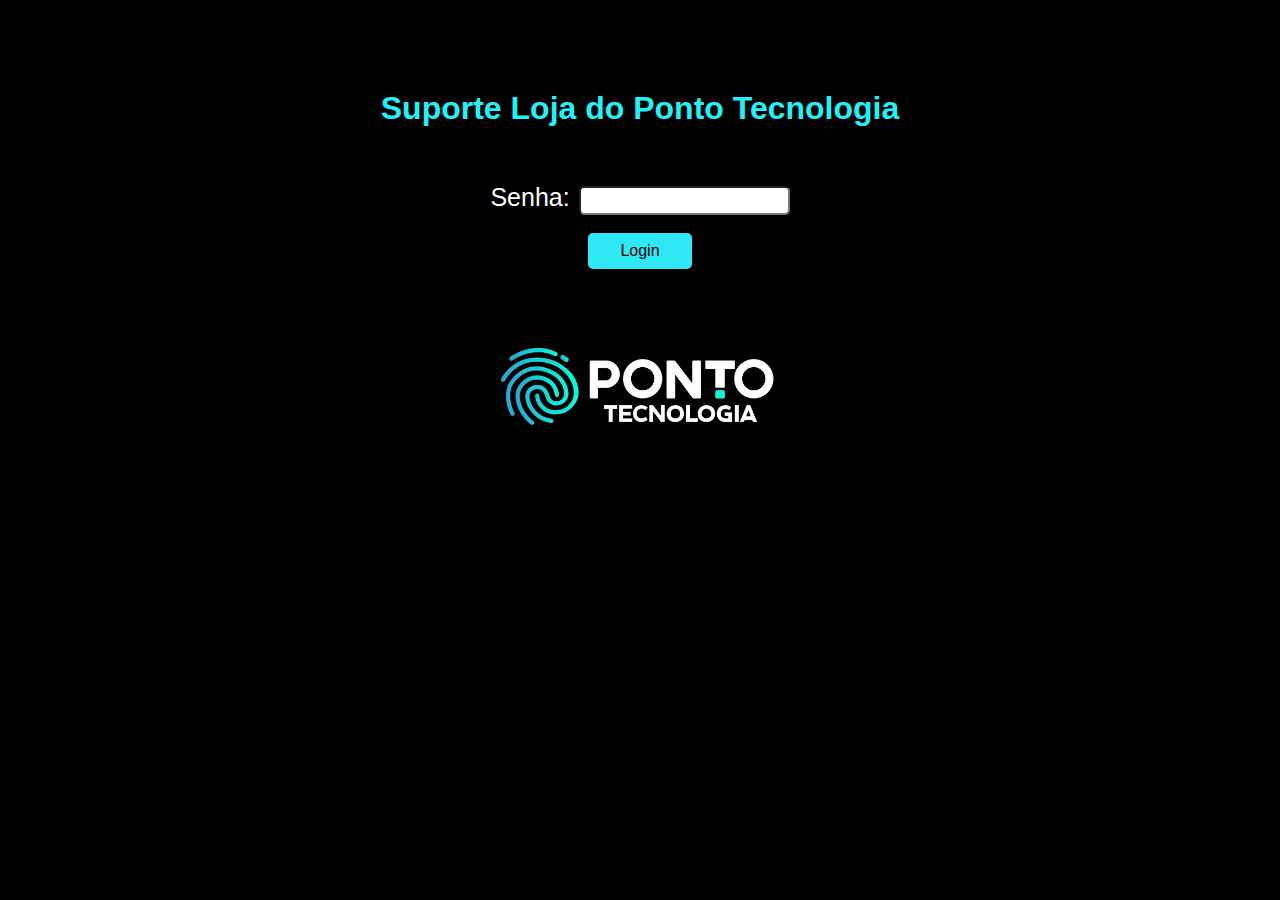
<file: index.html>
<!DOCTYPE html>
<html lang="pt-br">
<head>
    <meta charset="UTF-8">
    <meta name="viewport" content="width=device-width, initial-scale=1.0">
    <meta http-equiv="Cache-Control" content="no-store, no-cache, must-revalidate">
    <meta http-equiv="Pragma" content="no-cache">
    <meta http-equiv="Expires" content="0">
    <link rel="stylesheet" href="styles.css">
    <title>LINKS SUPORTE</title>
</head>
<body>
    <header>
        <div id="logo">
            <h1><a href="https://lojadoponto.com.br/" target="_blank"><img id="logo" src="Ponto_Tecnologia_sem fundo.png" alt="Logo"></a>Suporte Loja do Ponto Tecnologia</h1>
            
        </div>
        
        <div id="instagram">
            <p><a href="https://www.instagram.com/pontotecnologiaoficial/" target="_blank"><img 
               id="inst" src="instagram3.png" alt="Instagram">pontotecnologia</a></p>
        </div>
        <!--<a href="login.html">--><button class="botao-sair" id="logoutButton">Sair</button>
    </header>
    <div id="links">
        <h2>BAIXAR SOFTWARES: </h2>
        <p>INSTALADOR PONTO SECULLUM 4: <a href="https://secullum.com.br/ponto4/Pontosec4-setup.exe">https://secullum.com.br/ponto4/Pontosec4-setup.exe</a></p>
        <p>ATUALIZADOR PONTO SECULLUM 4: <a href="https://secullum.com.br/at-ponto4.exe">https://secullum.com.br/at-ponto4.exe</a></p>
        <p>INSTALADOR SECULLUM OFFLINE: <a href="https://www.secullum.com.br/SecullumPontoOffline-setup.exe">https://www.secullum.com.br/SecullumPontoOffline-setup.exe</a></p>
        <p>ATUALIZADOR SECULLUM OFFLINE: <a href="www.secullum.com.br/at-ponto-offline.exe">www.secullum.com.br/at-ponto-offline.exe</a></p>
        <p>INSTALADOR ACESSONET: <a href="https://download.secullum.com.br/SecullumAcesso-setup.exe">https://download.secullum.com.br/SecullumAcesso-setup.exe</a></p>
        <p>ATUALIZADOR ACESSONET: <a href="https://download.secullum.com.br/at-acesso.exe">https://download.secullum.com.br/at-acesso.exe</a></p>
        <p>INSTALADOR ACADEMIANET: <a href="https://download.secullum.com.br/academianet/AcademiaNetSetup.exe">https://download.secullum.com.br/academianet/AcademiaNetSetup.exe</a></p>
        <p>ATUALIZADOR ACADEMIANET: <a href="https://download.secullum.com.br/at-academianet.exe">https://download.secullum.com.br/at-academianet.exe</a></p>
        <p>INSTALADOR ESCOLANET: <a href="https://download.secullum.com.br/escolanet/EscolaNetSetup.exe">https://download.secullum.com.br/escolanet/EscolaNetSetup.exe</a></p>
        <p>ATUALIZADOR ESCOLANET: <a href="https://download.secullum.com.br/at-escolanet.exe">https://download.secullum.com.br/at-escolanet.exe</a></p>
        <p>INSTALADOR CLUBNET: <a href="https://download.secullum.com.br/clubenet/ClubeNetSetup.exe">https://download.secullum.com.br/clubenet/ClubeNetSetup.exe</a></p>
        <p>ATUALIZADOR CLUBNET: <a href="https://download.secullum.com.br/at-clubenet.exe">https://download.secullum.com.br/at-clubenet.exe</a></p>
        <p>SECULLUM HENRY CONFIGURAÇÕES: <a href="https://www.secullum.com.br/SecHenryConfigs/SecHenryConfigSetup.exe">https://www.secullum.com.br/SecHenryConfigs/SecHenryConfigSetup.exe</a></p>
        <p>RELATÓRIOS: <a href="https://secullum.com.br/at-rel.exe">https://secullum.com.br/at-rel.exe</a></p>
        <p>DLLS: <a href="https://secullum.com.br/dlls.exe">https://secullum.com.br/dlls.exe</a></p>
        <p>INSTÂNCIA GERTAREFAS: <a href="https://secullum-my.sharepoint.com/personal/suporte_secullum_com_br/_layouts/15/download.aspx?SourceUrl=%2Fpersonal%2Fsuporte%5Fsecullum%5Fcom%5Fbr%2FDocuments%2FPFs%2FAlterarInstancia%2Eexe">CRIAR INSTÂNCIA DO GERNCIADOR DE TAREFAS</a><br><br></p>
        <h2>COMUNICADORES: </h2>
        <p>SECULLUM CHECKIN WINDOWS: <a href="https://download.secullum.com.br/SecullumCheckinSetup.exe">https://download.secullum.com.br/SecullumCheckinSetup.exe</a></p>
        <p>SECULLUM CHECKIN LINUX: <a href="https://www.secullum.com.br/SecullumCheckinSetup.deb">https://www.secullum.com.br/SecullumCheckinSetup.deb</a></p>
        <p>SECULLUM CHECKIN MAC: <a href="https://www.secullum.com.br/SecullumCheckinSetup.deb">https://www.secullum.com.br/SecullumCheckinSetup.deb</a></p>
        <p>SECULLUM CHECKIN IOS: <a href="https://apps.apple.com/us/app/secullum-check-in/id1434693367">https://apps.apple.com/us/app/secullum-check-in/id1434693367</a></p>
        <p>SECULLUM CHECKIN ANDROID: <a href="https://play.google.com/store/apps/details?id=com.secullum.checkin">https://play.google.com/store/apps/details?id=com.secullum.checkin</a></p>
        <p>AGENTE DE COMUNICAÇÃO PONTOWEB WINDOWS: <a href="https://download.secullum.com.br/PontoWebComunicacaoSetup.exe">https://download.secullum.com.br/PontoWebComunicacaoSetup.exe</a></p>
        <p>AGENTE DE COMUNICAÇÃO PONTOWEB LINUX: <a href="https://www.secullum.com.br/PontoWebComunicacaoSetup.deb">https://www.secullum.com.br/PontoWebComunicacaoSetup.deb</a></p>
        <p>AGENTE DE COMUNICAÇÃO PONTOWEB MAC: <a href="https://www.secullum.com.br/PontoWebComunicacaoSetup.pkg">https://www.secullum.com.br/PontoWebComunicacaoSetup.pkg</a></p>
        <p>SECULLUM GATEWAY: <a href="https://gateway.secullum.com.br/GatewayComunicacaoSetup.exe">https://gateway.secullum.com.br/GatewayComunicacaoSetup.exe</a></p>
        <p>HENRY: <a href="https://secullum.com.br/at-henry.exe">https://secullum.com.br/at-henry.exe</a></p>
        <p>DIXI: <a href="https://secullum.com.br/at-dixi.exe">https://secullum.com.br/at-dixi.exe</a></p>
        <p>CONTROLID: <a href="https://secullum.com.br/at-controlid.exe">https://secullum.com.br/at-controlid.exe</a></p>
        <p>ZPM: <a href="https://www.secullum.com.br/at-zpm.exe">https://www.secullum.com.br/at-zpm.exe</a></p>
        <p>PROVEU: <a href="https://secullum.com.br/at-proveu.exe">https://secullum.com.br/at-proveu.exe</a></p>
        <p>RHJ: <a href="https://secullum.com.br/at-rhj.exe">https://secullum.com.br/at-rhj.exe</a></p>
        <p>KEYPASS: <a href="https://secullum.com.br/at-keypass.exe">https://secullum.com.br/at-keypass.exe</a></p>
        <p>DIMEP: <a href="https://secullum.com.br/at-dimep.exe">https://secullum.com.br/at-dimep.exe</a></p>
        <p>MADIS: <a href="https://secullum.com.br/at-madis.exe">https://secullum.com.br/at-madis.exe</a></p>
        <p>RWTECH: <a href="https://secullum.com.br/at-rw.exe">https://secullum.com.br/at-rw.exe</a></p>
    </div>
    

    <script>
        document.addEventListener('DOMContentLoaded', function() {
            // Verifica se o usuário está autenticado e se a sessão não está expirada
            var authenticated = localStorage.getItem('authenticated');
            var expiration = localStorage.getItem('expiration');
            var currentTime = new Date().getTime();
            
            console.log('Autenticado:', authenticated);
            console.log('Expiração:', expiration);
            console.log('Hora Atual:', currentTime);
            
            if (authenticated !== 'true' || currentTime > expiration) {
                alert('Você não está autenticado ou sua sessão expirou. Redirecionando para a página de login.');
                localStorage.removeItem('authenticated');
                localStorage.removeItem('expiration');
                window.location.href = 'login.html';
            }

            // Adiciona um evento para o botão de sair
            document.getElementById('logoutButton').addEventListener('click', function(event) {
                // Evita o comportamento padrão do link
                event.preventDefault();

                // Limpa o estado de autenticação
                localStorage.removeItem('authenticated');
                localStorage.removeItem('expiration');
                alert('Você foi deslogado com sucesso.');
                // Redireciona de volta para a página de login
                window.location.href = 'login.html';
            });
        });
    </script>

</body>
</html>
</file>
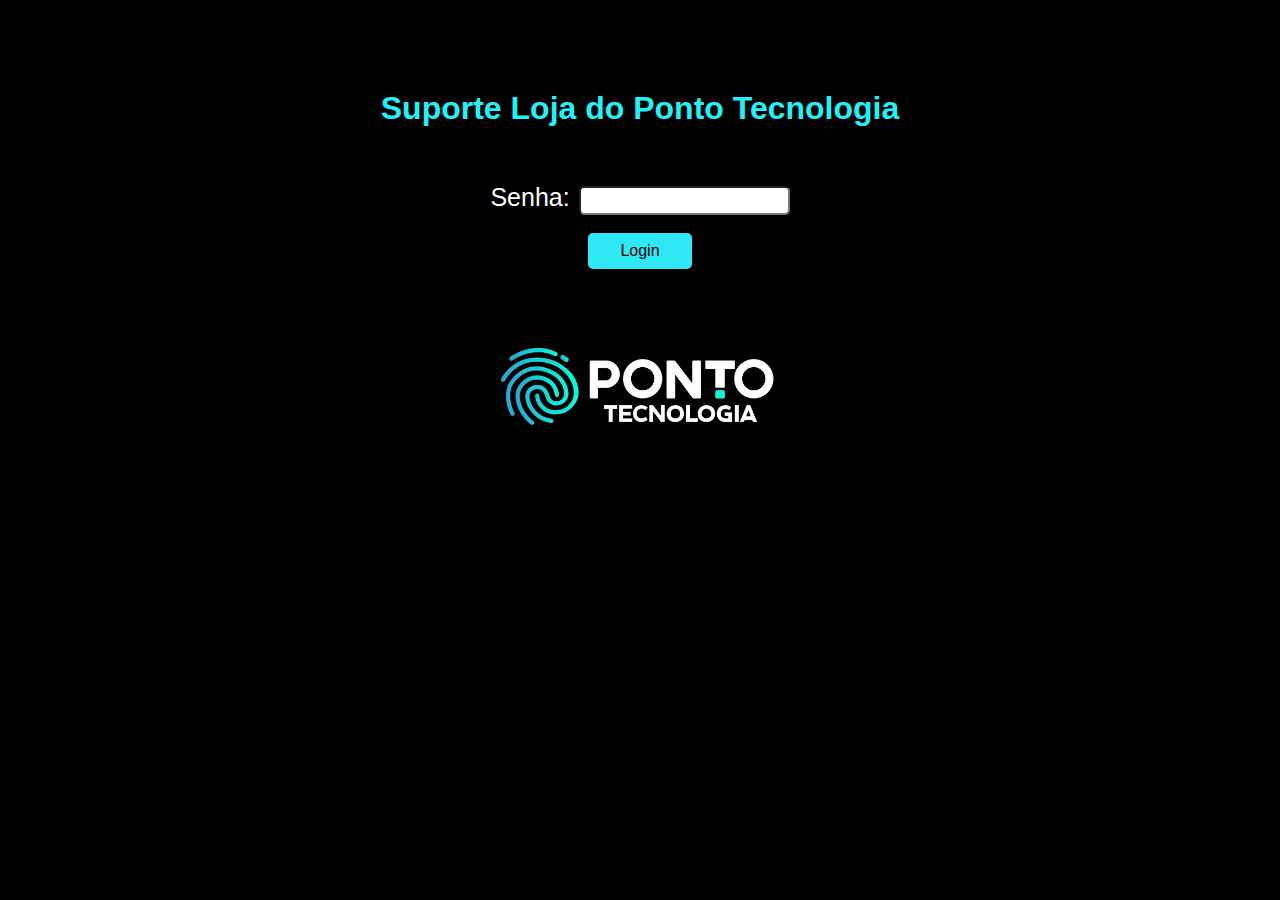
<file: login.html>
<!DOCTYPE html>
<html lang="pt-br">
<head>
    <meta charset="UTF-8">
    <meta name="viewport" content="width=device-width, initial-scale=1.0">
    <meta http-equiv="Cache-Control" content="no-store, no-cache, must-revalidate">
    <meta http-equiv="Pragma" content="no-cache">
    <meta http-equiv="Expires" content="0">
    <title>Login</title>
</head>
<style>
    body{
        background-color: black;
        text-align: center;
    }

    label{
        font-size: 120%;
        color: white;
        font-family: 'Gill Sans', 'Gill Sans MT', Calibri, 'Trebuchet MS', sans-serif;
        padding-right: 2px;
    }

    button{
        font-size: large;
        font-family: 'Gill Sans', 'Gill Sans MT', Calibri, 'Trebuchet MS', sans-serif;
        
    }
    
    .botao-login{
        background-color: #30e8f5;
        color: black;
        padding: 7px 30px;
        border: 2px solid #30e8f5;
        cursor: pointer;
        border-radius: 5px;
        font-size: 16px;
    }
    
    .botao-login:hover{
        background-color: black;
        border: 2px solid whitesmoke;
        color: whitesmoke;
    }



    img{
        width: 300px;
        padding-top: 5%;
    }

    h2{
        color: rgb(35, 240, 247);
        font-family: 'Gill Sans', 'Gill Sans MT', Calibri, 'Trebuchet MS', sans-serif;
        font-size: 200%;
        padding-top: 5%;
    }

    input{
        padding-right: 30px;
        padding: 4px;
        border-radius: 5px;
        font-size: 15px;
    }

    label{
        font-size: 25px;
    }
</style>
<body>
    <h2 style="padding-bottom: 30px;">Suporte Loja do Ponto Tecnologia</h2>
    <form id="loginForm">
        <!--<label for="username">Usuário: </label>-->
        <!--<input type="text" id="username" name="username" required><br><br>-->
        <label for="password">Senha: </label>
        <input type="password" id="password" name="password" required><br><br>
        <button type="submit" class="botao-login">Login</button>
    </form>

    <img src="Ponto_Tecnologia_sem fundo.png" alt="">
    <script src="script.js"></script>
    
</body>
</html>
</file>
<file: styles.css>
header{
    display: flex;
    justify-content: space-between; /* Para separar logo/escrita e botão */
    align-items: center; /* Para alinhar verticalmente os itens */
    padding: 2px; /* Adicione algum espaço interno se necessário */
    /* border: 3px solid rgba(0, 255, 255, 0.705); /* Borda de 2px sólida e branca */
    border-radius: 5px; /* Bordas arredondadas (opcional) */
    background-color: #0c0648;
}

div#instagram{
    margin-right: 200px;
    justify-content: space-between;
    align-items: center;
}

#inst {
    margin-right: 10px;
}

#instagram a {
    display: flex;
    align-items: center; /* Garante que o link seja tratado como um contêiner flexível */
}

div#links {
    font-size: 15px;
    color: white;
    /* border: 3px solid rgb(2, 2, 71); /* Borda de 2px sólida e branca*/
    border-radius: 5px;
    padding-left: 10px;
    text-align: justify;
    align-items: center;
}

#links a {
    align-items: center;
    padding-left: 5px;
}

#links h2 {
    text-align: center;
}

#links p {
    text-align: justify;
    padding-left: 400px;
}

body{
    font-family: 'Gill Sans', 'Gill Sans MT', Calibri, 'Trebuchet MS', sans-serif;
    background-color: black;
}
h1{
    color: #2debf8;
    display: flex;
    align-items: center;
    gap: 20px;
}



h3{
    color: #2debf8;
    display: flex;
    align-items: center;
    gap: 20px;
}

/*p{
    font-size: small;
    font: bold;
    font-family: 'Gill Sans', 'Gill Sans MT', Calibri, 'Trebuchet MS', sans-serif;
    color: white;
}*/

a{
    font-size: 18px;
    font-family: 'Gill Sans', 'Gill Sans MT', Calibri, 'Trebuchet MS', sans-serif;
    color: rgb(41, 210, 252);
}

#logo {
    display: flex;
    align-items: center;
}

#logo h1 a {
    margin-right: 200px; /* Ajuste este valor para controlar o espaço entre a imagem e o texto */
}

#logo img {
    height: 50px; /* Ajuste o tamanho do logo conforme necessário */
    margin-right: 10px; /* Espaçamento entre o logo e o texto */
}

img#inst {
    width: 25px;
    height: 25px;
}

img#logo{
    width: 200px;
}


.botao-sair{
    font-size: 15px;
    text-transform: uppercase;
    text-decoration: none;
    background: rgba(0, 0, 0, 0.6);
    color: #f9f9f9;
    letter-spacing: 1.5px;
    text-align: center;
    padding: 8px 16px;
    border: 1px solid #f9f9f9;
    border-radius: 4px;
    display: inline-block;
    position: fixed;
    top: 40px;
    right: 32px;
    transition: 0.2s ease;
}

.botao-sair:hover{
    border: 1px solid black;
    border-radius: 4px;
    background: whitesmoke;
    color: black;
}

/* Responsividade para dispositivos móveis */
@media screen and (max-width: 768px) {
    h1 {
        font-size: 1.2em;
        flex-direction: column;
    }

    img {
        width: 150px;
    }

    .botao-sair {
        font-size: 14px;
        padding: 6px 12px;
        top: 10px;
        right: 10px;
    }

    p {
        font-size: smaller;
        padding: 0 10px;
    }
}

/* Responsividade para dispositivos muito pequenos */
@media screen and (max-width: 480px) {
    h1 {
        font-size: 1em;
    }

    .botao-sair {
        font-size: 13px;
        padding: 5px 10px;
        top: 8px;
        right: 8px;
    }

    p {
        font-size: x-small;
        padding: 0 5px;
    }
}
</file>
